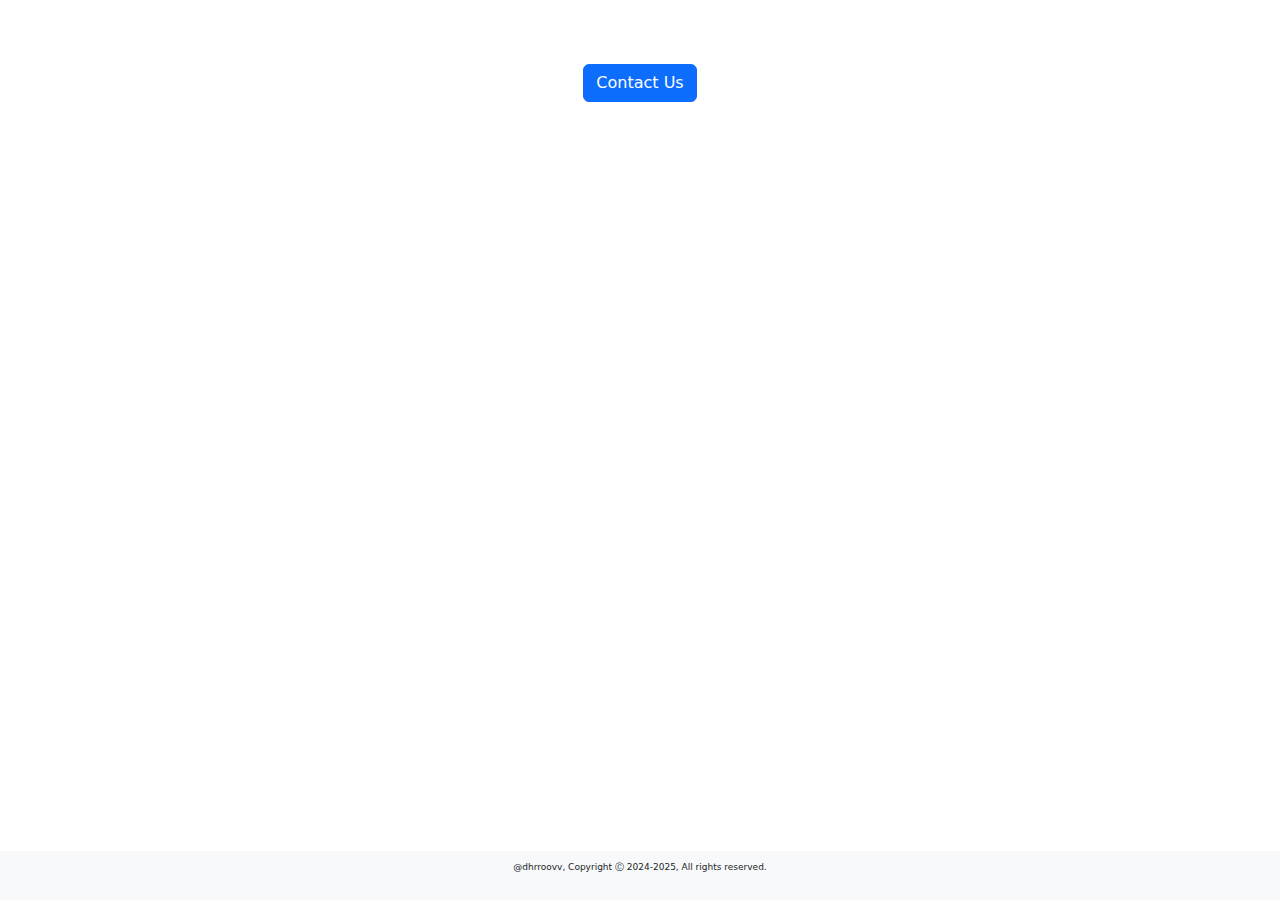
<file: templates/footer.html>
<!DOCTYPE html>
<html lang="en">
<head>
    <meta charset="UTF-8">
    <meta name="viewport" content="width=device-width, initial-scale=1.0">
    <title>Footer Example</title>
    <link href="https://cdn.jsdelivr.net/npm/bootstrap@5.3.3/dist/css/bootstrap.min.css" rel="stylesheet" integrity="sha384-QWTKZyjpPEjISv5WaRU9OFeRpok6YctnYmDr5pNlyT2bRjXh0JMhjY6hW+ALEwIH" crossorigin="anonymous">
    <style>
        html, body {
            height: 100%;
        }

        body {
            display: flex;
            flex-direction: column;
        }

        .content {
            flex: 1; /* Fills remaining space */
        }

        footer {
            background-color: #f8f9fa;
            padding: 10px 0;
        }
    </style>
</head>
<body>
    <div class="content">
        <!-- Page Content -->
        <div class="container" style="margin-top: 5%;">
            <div style="text-align: center; margin-bottom: 10px;">
                <a href="mailto:chiragm.ic.29@nitj.ac.in" class="btn btn-primary">Contact Us</a>
            </div>
        </div>
    </div>
    <footer class="text-center">
        <p style="font-size: xx-small;">@dhrroovv, Copyright Ⓒ 2024-2025, All rights reserved.</p>
    </footer>
</body>
</html>
</file>
